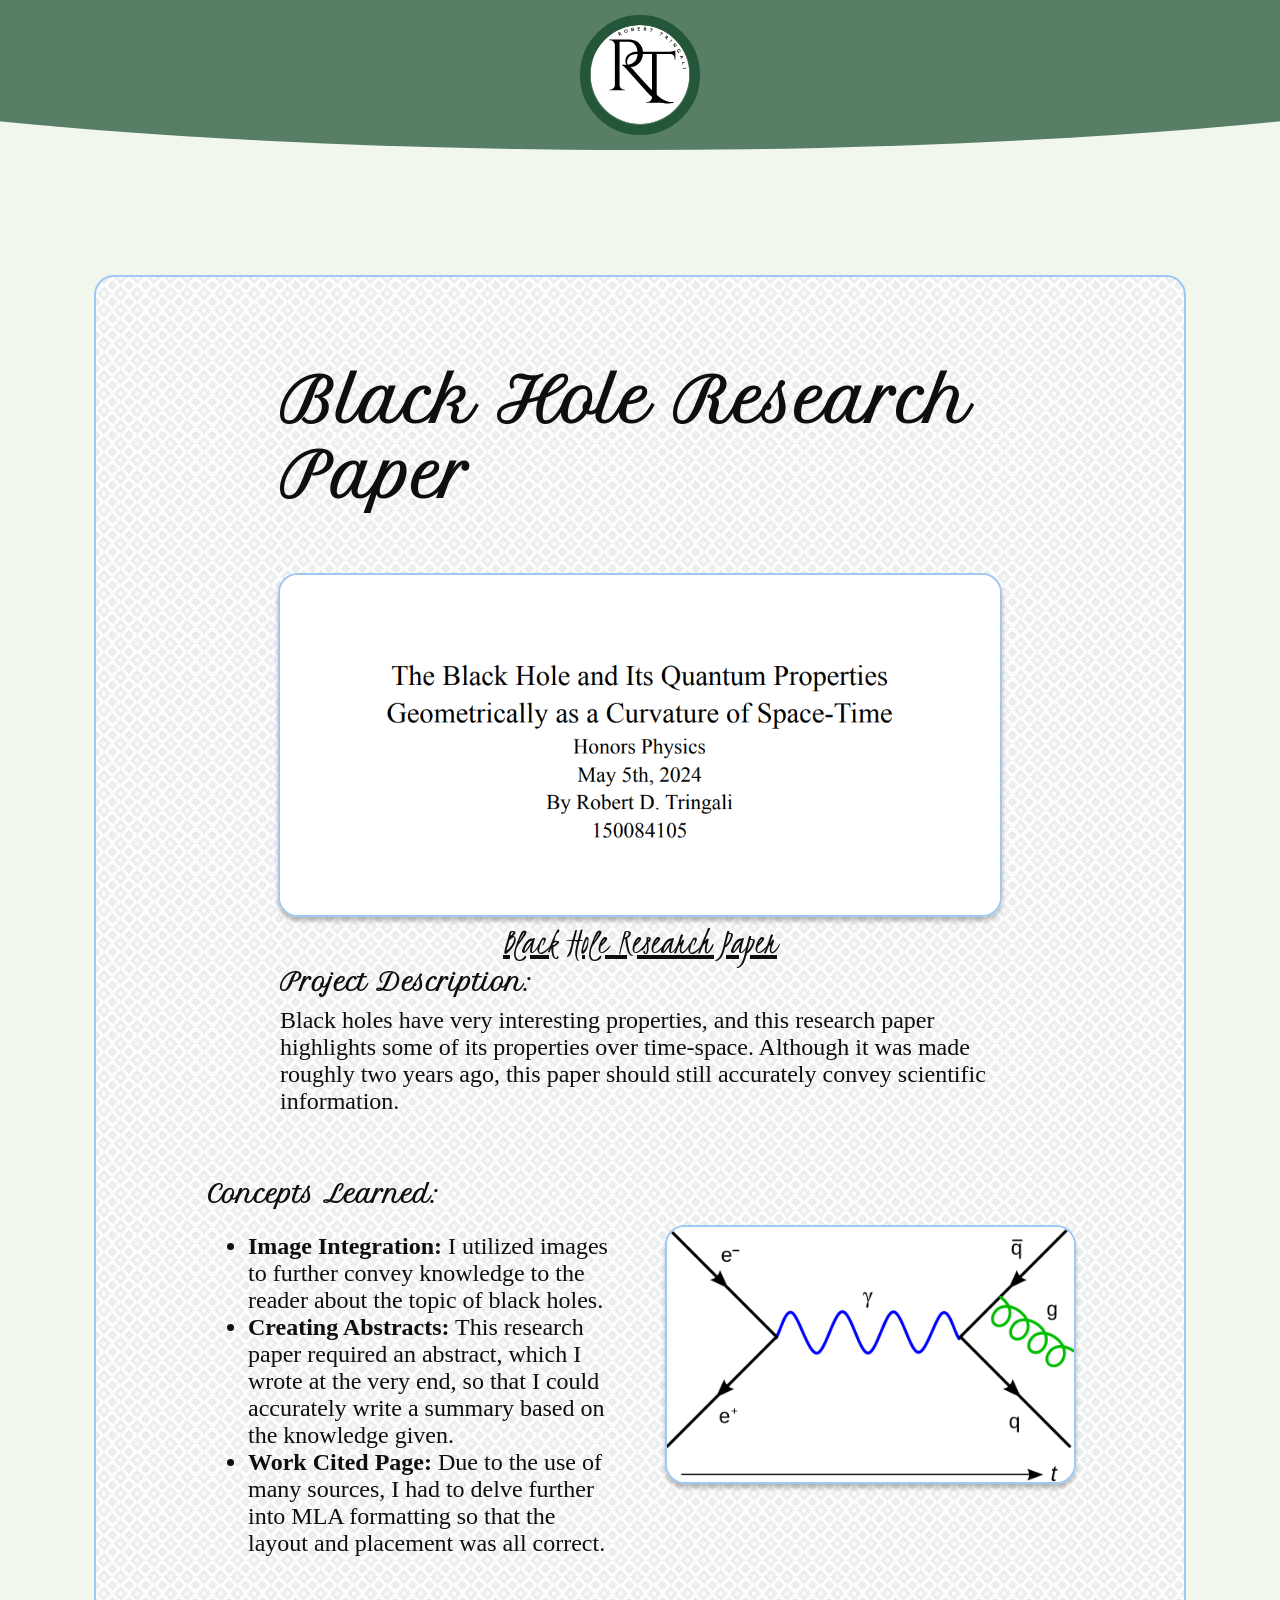
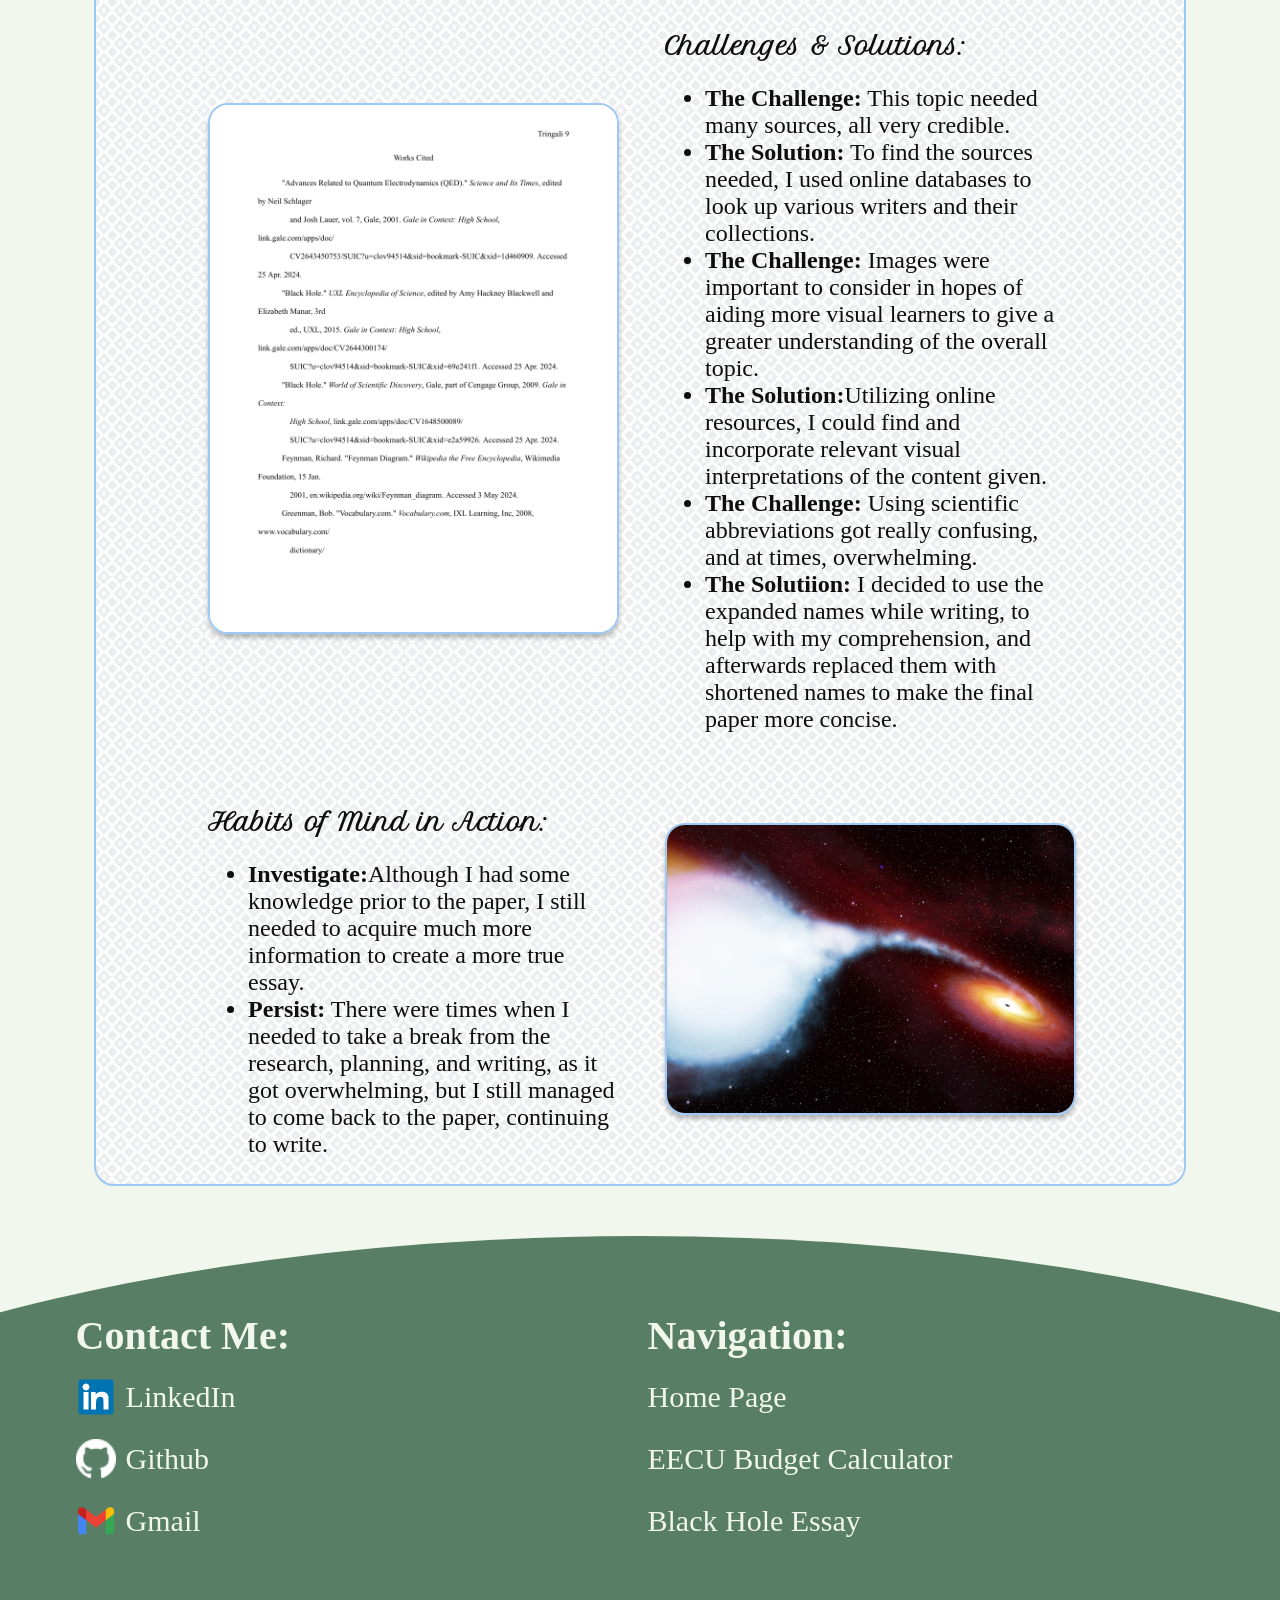
<file: project-black-hole-essay.html>
<!DOCTYPE html>
<html lang="en">

<head>
    <meta charset="UTF-8">
    <meta name="viewport" content="width=device-width, initial-scale=1.0">
    <script src="./script.js"></script>
    <link rel="stylesheet" href="./style.css">
    <title>Robert Tringali | Black Hole Research Paper</title>
    <link rel="icon" type="image/x-icon" href="./images/logo.svg">
</head>

<body>
    <nav class="rounded-edge-bottom">
        <section class="logo">
            <a href="./index.html"></a>
        </section>
    </nav>
    <main>
        <section class="project-template">
            <section class="project-template-header">
                <h1>Black Hole Research Paper</h1>
                <img src="./images/black-hole-images/cover-image.svg" alt="Cover Image" class="project-images">
                <a href="https://docs.google.com/document/d/18yAypM2BlzlralbT65T1KTbnd1u0b6oNiDPGPYqIviE/edit?usp=sharing"
                    target="_blank">Black Hole Research Paper</a>
                <section class="project-template-description-containter">
                    <h3 class="project-template-description-header">Project Description:</h3>
                    <p class="project-template-description">Black holes have very interesting properties, and this
                        research paper highlights some of its properties over time-space. Although it was made roughly
                        two years ago, this paper should still accurately convey scientific information.</p>
                </section>
            </section>
            <section class="project-template-content-essay">
                <section class="project-template-info" id="word1">
                    <h3>Concepts Learned:</h3>
                    <ul>
                        <li><strong>Image Integration:</strong> I utilized images to further convey knowledge to the
                            reader about the topic of black holes.</li>
                        <li><strong>Creating Abstracts:</strong> This research paper required an abstract, which I wrote
                            at the very end, so that I could accurately write a summary based on the knowledge given.
                        </li>
                        <li><strong>Work Cited Page:</strong> Due to the use of many sources, I had to delve further
                            into MLA formatting so that the layout and placement was all correct.</li>
                    </ul>
                </section>
                <article>
                    <img src="./images/black-hole-images/feynman-diagram.svg" alt="Feynman Diagram"
                        class="project-images">
                </article>
                <section class="project-template-info" id="word2">
                    <h3>Challenges &amp; Solutions:</h3>
                    <ul>
                        <li><strong>The Challenge:</strong> This topic needed many sources, all very credible.</li>
                        <li><strong>The Solution:</strong> To find the sources needed, I used online databases to look
                            up various writers and their collections.</li>
                        <li><strong>The Challenge:</strong> Images were important to consider in hopes of aiding more
                            visual learners to give a greater understanding of the overall topic.</li>
                        <li><strong>The Solution:</strong>Utilizing online resources, I could find and incorporate
                            relevant visual interpretations of the content given.</li>
                        <li><strong>The Challenge:</strong> Using scientific abbreviations got really confusing, and at
                            times, overwhelming.</li>
                        <li><strong>The Solutiion:</strong> I decided to use the expanded names while writing, to help
                            with my comprehension, and afterwards replaced them with shortened names to make the final
                            paper more concise.</li>
                    </ul>
                </section>
                <article>
                    <img src="./images/black-hole-images/works-cited.svg" alt="Works Cited" class="project-images">
                </article>
                <section class="project-template-info" id="word3">
                    <h3>Habits of Mind in Action:</h3>
                    <ul>
                        <li><strong>Investigate:</strong>Although I had some knowledge prior to the paper, I still
                            needed to acquire much more information to create a more true essay.</li>
                        <li><strong>Persist:</strong> There were times when I needed to take a break from the research,
                            planning, and writing, as it got overwhelming, but I still managed to come back to the
                            paper, continuing to write.</li>
                    </ul>
                </section>
                <article>
                    <img src="./images/black-hole-images/black-hole.svg" alt="Black Hole" class="project-images">
                </article>
            </section>
        </section>
    </main>
    <footer class="rounded-edge-top">
        <section class="footer-content">
            <h4 id="contact">Contact Me:</h4>
            <a id="icon-linkedin" href="https://www.linkedin.com/in/robert-tringali" target="_blank">LinkedIn</a>
            <a id="icon-github" href="https://github.com/Robbie-Netizen" target="_blank">Github</a>
            <a id="icon-gmail" href="mailto:robert@tringali.me?subject=Contact%20via%20Online%20Portfolio"
            target="_blank">Gmail</a>
            <h4 id="navigation">Navigation:</h4>
            <a id='home' href="./index.html">Home Page</a>
            <a href="./project-eecu-web.html" id="eecu">EECU Budget Calculator</a>
            <a href="./project-black-hole-essay.html" id="blackhole">Black Hole Essay</a>
        </section>
    </footer>
</body>

</html>
</file>
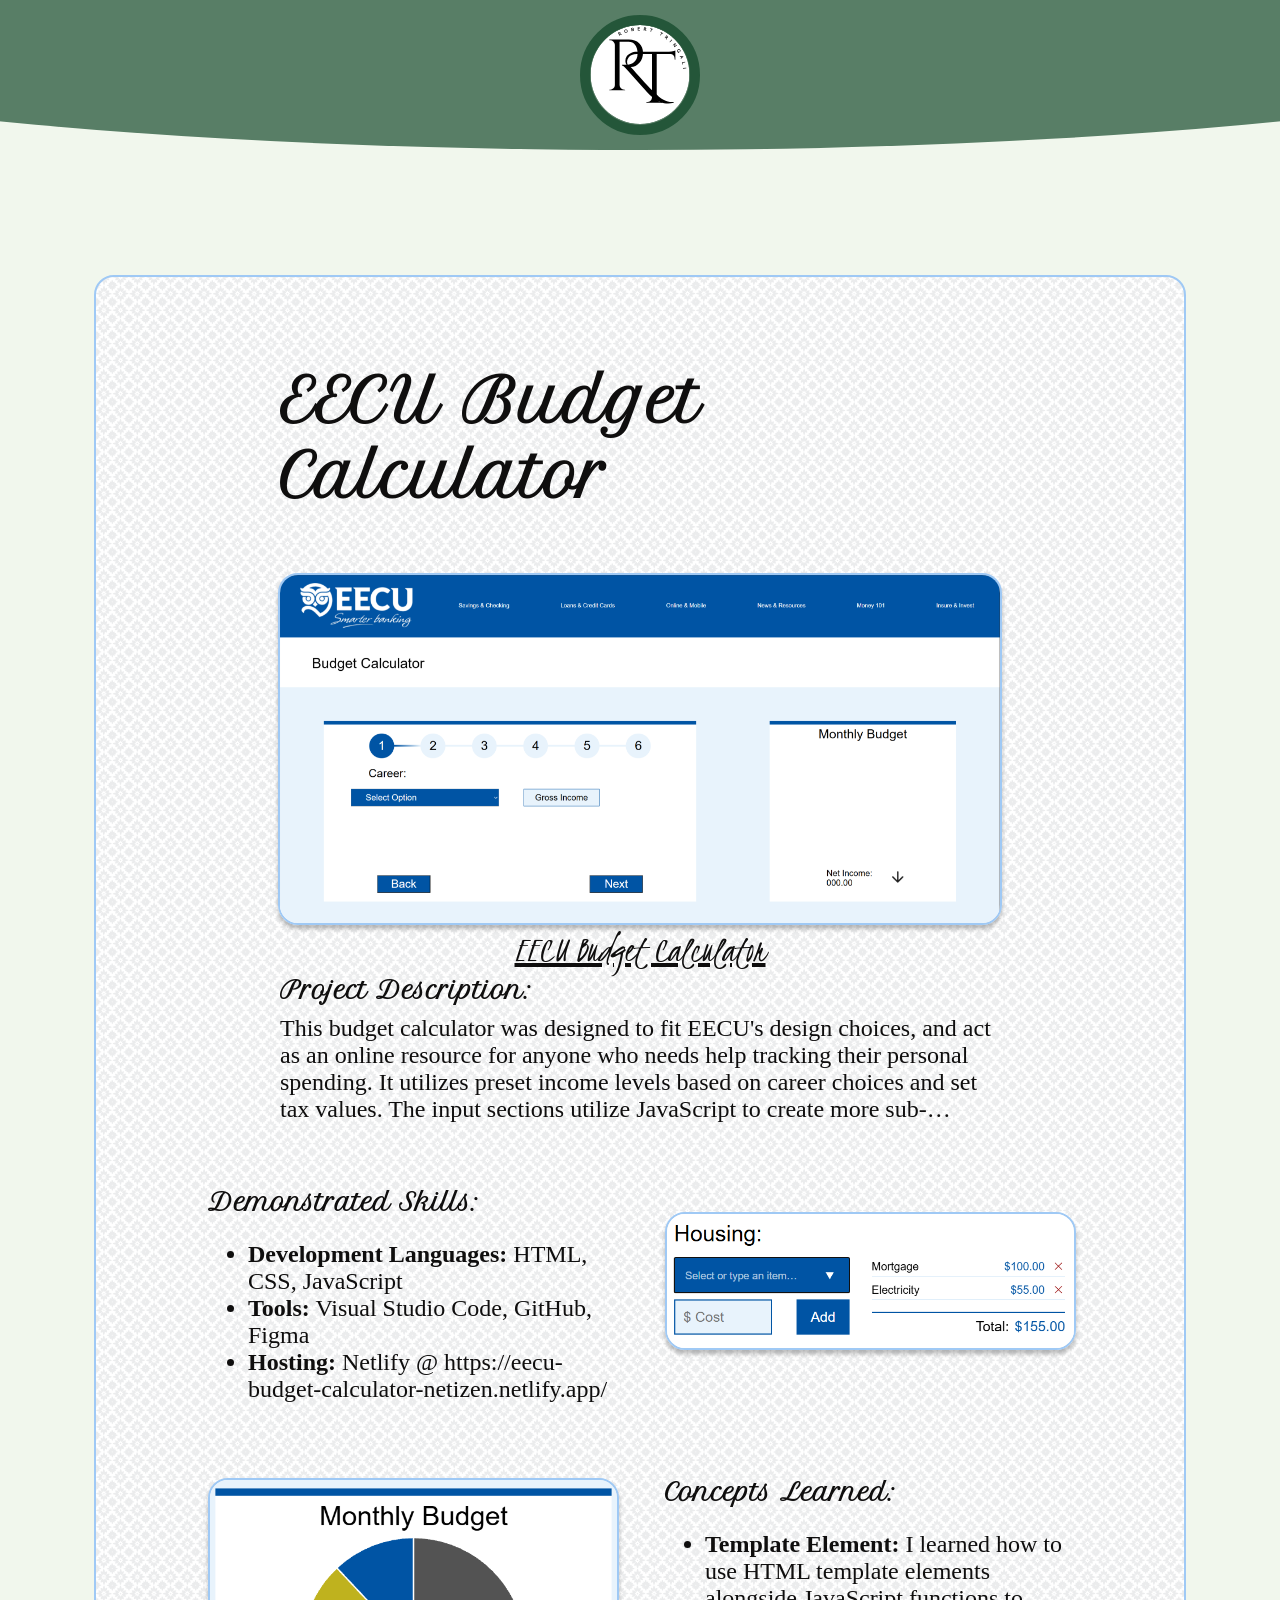
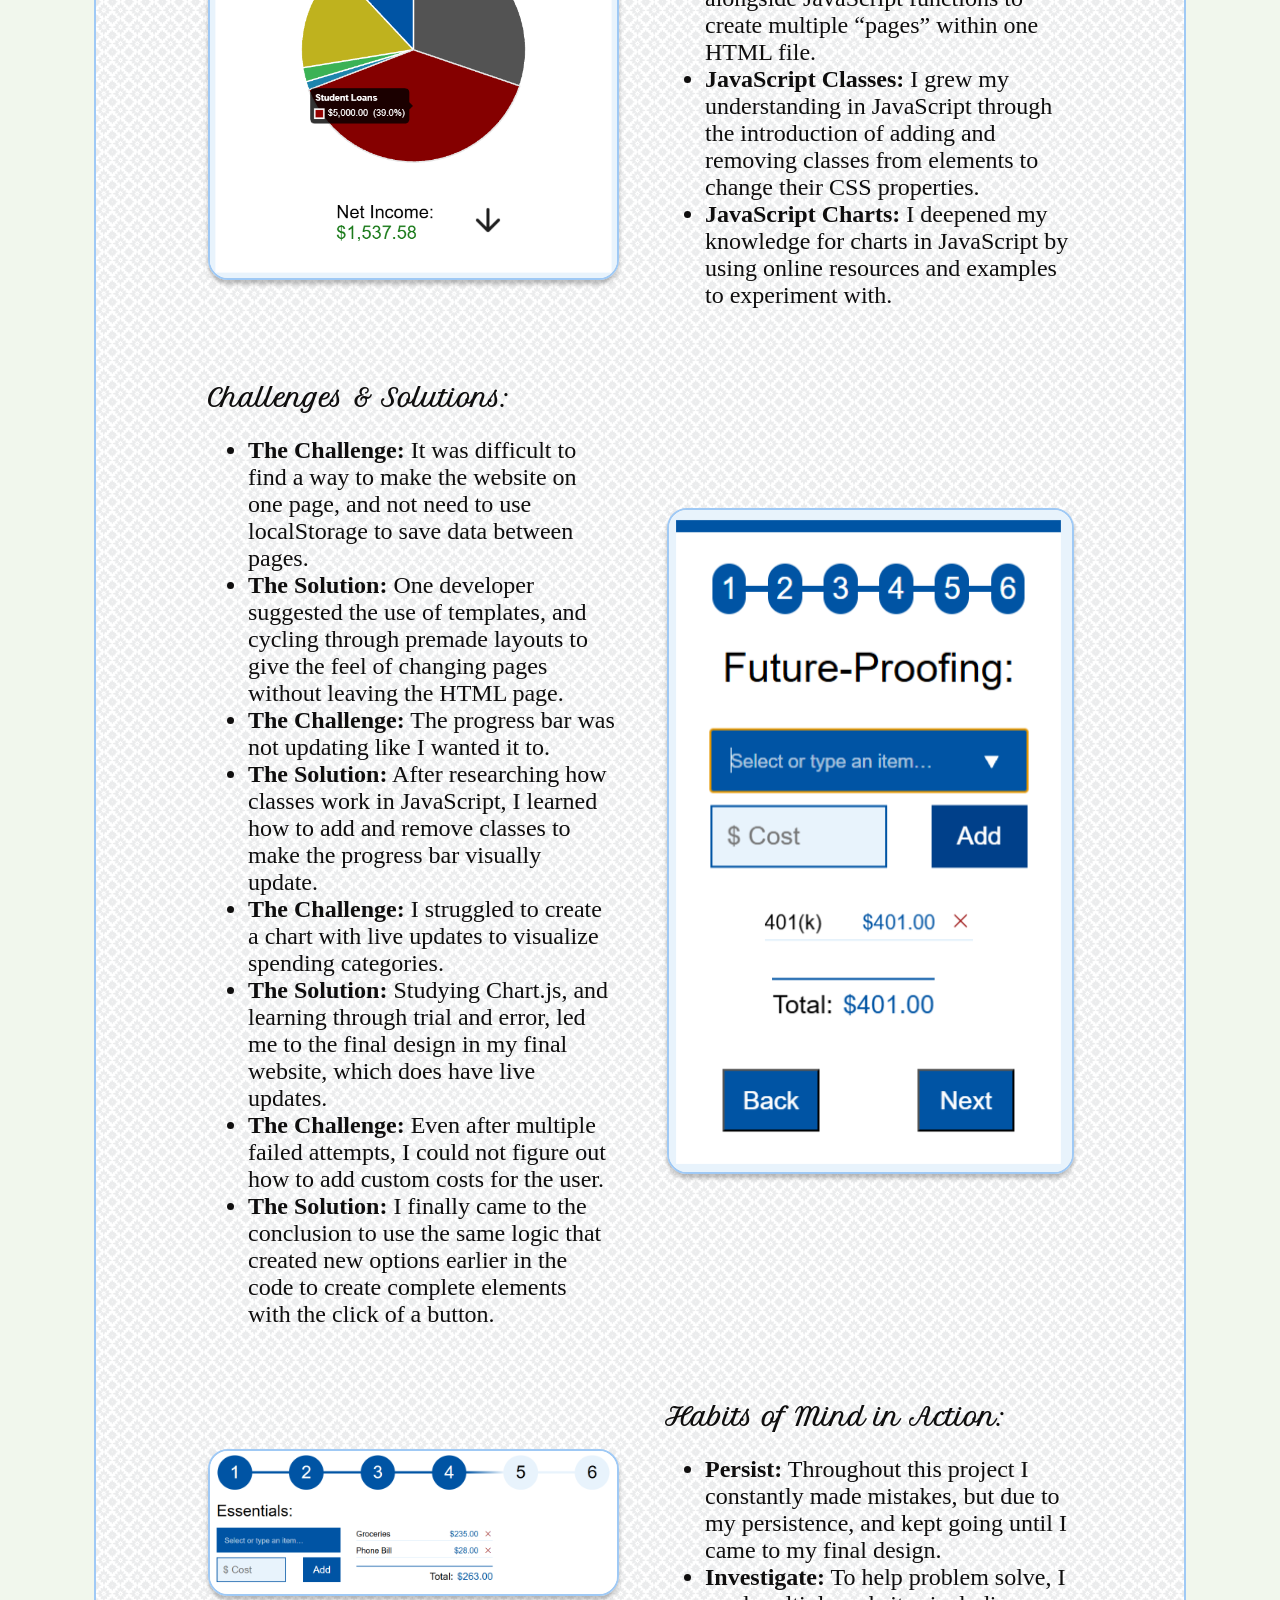
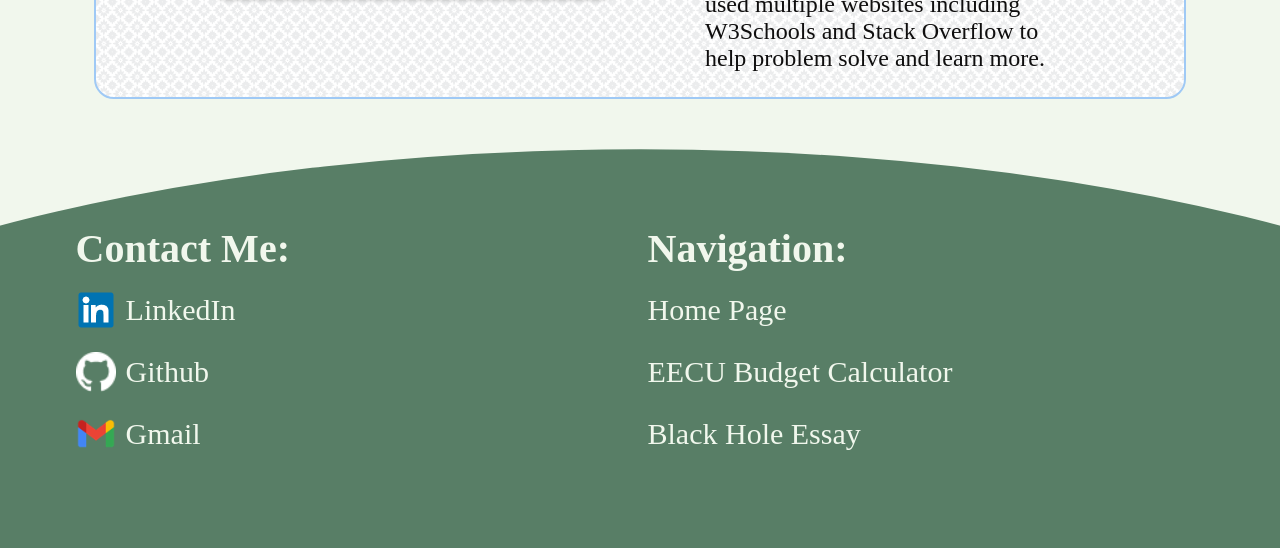
<file: project-eecu-web.html>
<!DOCTYPE html>
<html lang="en">

<head>
    <meta charset="UTF-8">
    <meta name="viewport" content="width=device-width, initial-scale=1.0">
    <script src="./script.js"></script>
    <link rel="stylesheet" href="./style.css">
    <title>Robert Tringali | EECU Budget Calculator</title>
    <link rel="icon" type="image/x-icon" href="./images/logo.svg">
</head>

<body>
    <nav class="rounded-edge-bottom">
        <section class="logo">
            <a href="./index.html"></a>
        </section>
    </nav>
    <main>
        <section class="project-template">
            <section class="project-template-header">
                <h1>EECU Budget Calculator</h1>
                <img src="./images/eecu-images/full-page.svg" alt="EECU Budget Calculator" class="project-images">
                <a href="https://eecu-budget-calculator-netizen.netlify.app/" target="_blank">EECU Budget Calculator</a>
                <section class="project-template-description-containter">
                    <h3 class="project-template-description-header">Project Description:</h3>
                    <p class="project-template-description">This budget calculator was designed to fit EECU&apos;s
                        design
                        choices, and act as an online resource for anyone who needs help tracking their personal
                        spending. It utilizes preset income levels based on career choices and set tax values. The input
                        sections utilize JavaScript to create more sub-categories, and CSS to ensure the styling and
                        layout is consistent.</p>
                </section>
            </section>
            <section class="project-template-content-code">
                <section class="project-template-info" id="word1">
                    <h3>Demonstrated Skills:</h3>
                    <ul>
                        <li><strong>Development Languages:</strong> HTML, CSS, JavaScript</li>
                        <li><strong>Tools:</strong> Visual Studio Code, GitHub, Figma</li>
                        <li><strong>Hosting:</strong> Netlify &commat;
                            https://eecu-budget-calculator-netizen.netlify.app/</li>
                    </ul>
                </section>
                <article>
                    <img src="./images/eecu-images/costs.svg" alt="Cost Table" class="project-images">
                </article>
                <section class="project-template-info" id="word2">
                    <h3>Concepts Learned:</h3>
                    <ul>
                        <li><strong>Template Element:</strong> I learned how to use HTML template elements alongside
                            JavaScript functions to create multiple “pages” within one HTML file.</li>
                        <li><strong>JavaScript Classes:</strong> I grew my understanding in JavaScript through the
                            introduction of adding and removing classes from elements to change their CSS properties.
                        </li>
                        <li><strong>JavaScript Charts:</strong> I deepened my knowledge for charts in JavaScript by
                            using online resources and examples to experiment with.</li>
                    </ul>
                </section>
                <article>
                    <img src="./images/eecu-images/pie-chart.svg" alt="Pie Chart" class="project-images">
                </article>
                <section class="project-template-info" id="word3">
                    <h3>Challenges &amp; Solutions:</h3>
                    <ul>
                        <li><strong>The Challenge:</strong> It was difficult to find a way to make the website on one
                            page, and not need to use localStorage to save data between pages.</li>
                        <li><strong>The Solution:</strong> One developer suggested the use of templates, and cycling
                            through premade layouts to give the feel of changing pages without leaving the HTML page.
                        </li>
                        <li><strong>The Challenge:</strong> The progress bar was not updating like I wanted it to.</li>
                        <li><strong>The Solution:</strong> After researching how classes work in JavaScript, I learned
                            how to add and remove classes to make the progress bar visually update.</li>
                        <li><strong>The Challenge:</strong> I struggled to create a chart with live updates to visualize
                            spending categories.</li>
                        <li><strong>The Solution:</strong> Studying Chart.js, and learning through trial and error, led
                            me to the final design in my final website, which does have live updates.</li>
                        <li><strong>The Challenge:</strong> Even after multiple failed attempts, I could not figure out
                            how to add custom costs for the user.</li>
                        <li><strong>The Solution:</strong> I finally came to the conclusion to use the same logic that
                            created new options earlier in the code to create complete elements with the click of a
                            button.</li>
                    </ul>
                </section>
                <article>
                    <img src="./images/eecu-images/media-queries.svg" alt="Media Queries" class="project-images">
                </article>
                <section class="project-template-info" id="word4">
                    <h3>Habits of Mind in Action:</h3>
                    <ul>
                        <li><strong>Persist:</strong> Throughout this project I constantly made mistakes, but due to my
                            persistence, and kept going until I came to my final design.</li>
                        <li><strong>Investigate:</strong> To help problem solve, I used multiple websites including
                            W3Schools and Stack Overflow to help problem solve and learn more.</li>
                    </ul>
                </section>
                <article>
                    <img src="./images/eecu-images/left-side.svg" alt="Cost Area Example" class="project-images">
                </article>
            </section>
        </section>
    </main>
    <footer class="rounded-edge-top">
        <section class="footer-content">
            <h4 id="contact">Contact Me:</h4>
            <a id="icon-linkedin" href="https://www.linkedin.com/in/robert-tringali" target="_blank">LinkedIn</a>
            <a id="icon-github" href="https://github.com/Robbie-Netizen" target="_blank">Github</a>
            <a id="icon-gmail" href="mailto:robert@tringali.me?subject=Contact%20via%20Online%20Portfolio"
            target="_blank">Gmail</a>
            <h4 id="navigation">Navigation:</h4>
            <a id='home' href="./index.html">Home Page</a>
            <a href="./project-eecu-web.html" id="eecu">EECU Budget Calculator</a>
            <a href="./project-black-hole-essay.html" id="blackhole">Black Hole Essay</a>
        </section>
    </footer>
</body>

</html>
</file>
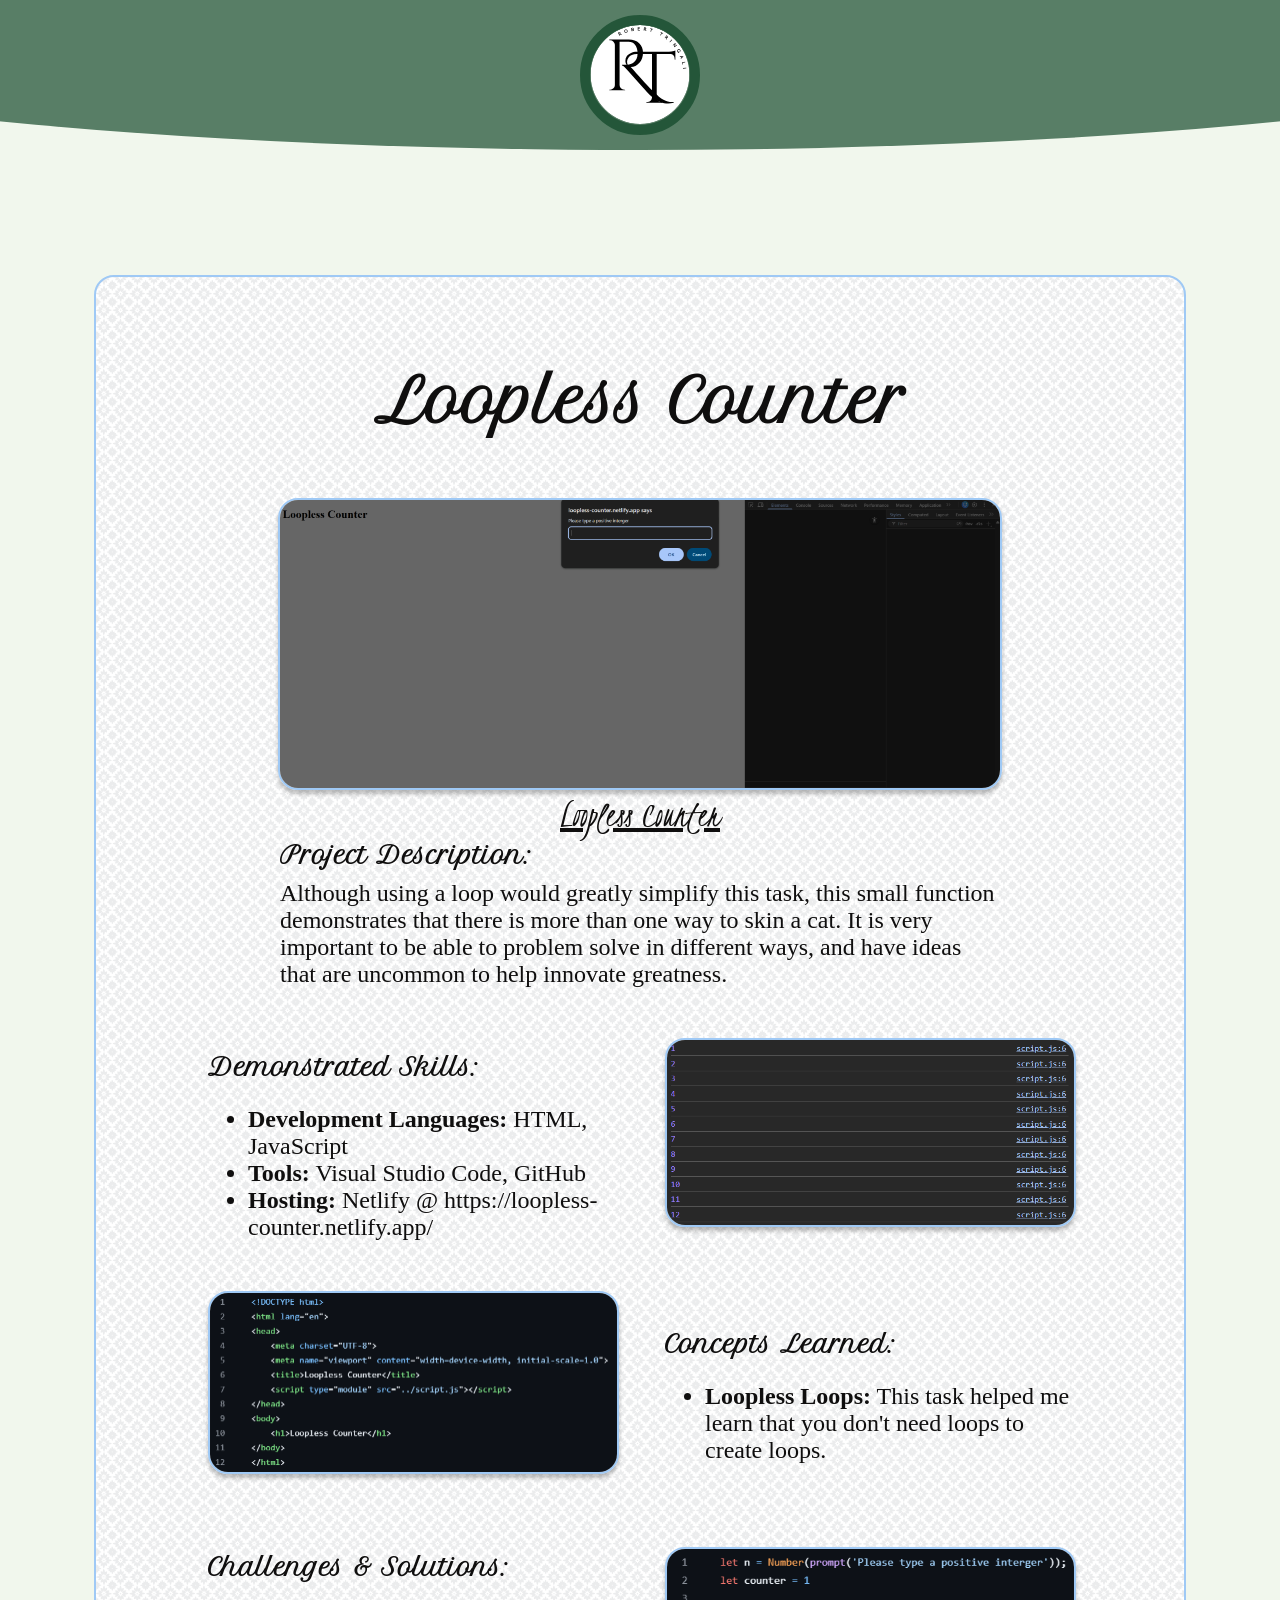
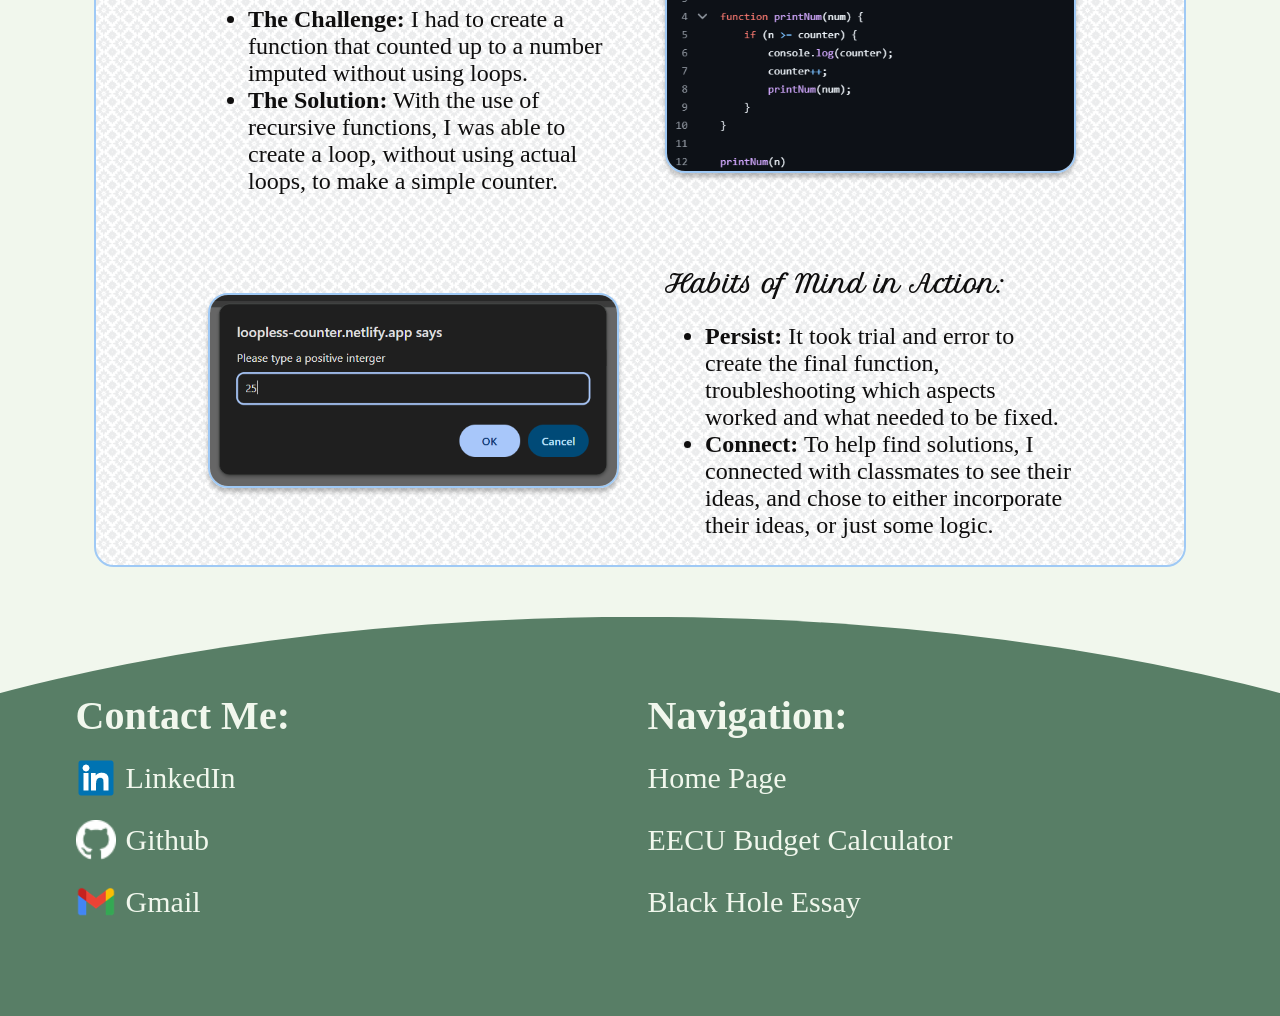
<file: project-loopless-counter-web.html>
<!DOCTYPE html>
<html lang="en">

<head>
    <meta charset="UTF-8">
    <meta name="viewport" content="width=device-width, initial-scale=1.0">
    <script src="./script.js"></script>
    <link rel="stylesheet" href="./style.css">
    <title>Loopless Counter</title>
    <link rel="icon" type="image/x-icon" href="./images/logo.svg">
</head>

<body>
    <nav class="rounded-edge-bottom">
        <section class="logo">
            <a href="./index.html"></a>
        </section>
    </nav>
    <main>
        <section class="project-template">
            <section class="project-template-header">
                <h1>Loopless Counter</h1>
                <img src="./images/loopless-counter-images/full-page.svg" alt="Loopless Counter" class="project-images">
                <a href="https://loopless-counter.netlify.app/" target="_blank">Loopless Counter</a>
                <section class="project-template-description-containter">
                    <h3 class="project-template-description-header">Project Description:</h3>
                    <p class="project-template-description">Although using a loop would greatly simplify this task, this
                        small function demonstrates that there is more than one way to skin a cat. It is very important
                        to be able to problem solve in different ways, and have ideas that are uncommon to help innovate
                        greatness.</p>
                    </section>
                </section>
                <section class="project-template-content-code">
                    <section class="project-template-info" id="word1">
                    <h3>Demonstrated Skills:</h3>
                    <ul>
                        <li><strong>Development Languages:</strong> HTML, JavaScript</li>
                        <li><strong>Tools:</strong> Visual Studio Code, GitHub</li>
                        <li><strong>Hosting:</strong> Netlify &commat; https://loopless-counter.netlify.app/</li>
                    </ul>
                </section>
                <article>
                    <img src="./images/loopless-counter-images/console-log.svg" alt="Console Log" class="project-images">
                </article>
                <section class="project-template-info" id="word2">
                    <h3>Concepts Learned:</h3>
                    <ul>
                        <li><strong>Loopless Loops:</strong> This task helped me learn that you don&apos;t need loops to
                            create loops.</li>
                        </ul>
                    </section>
                    <article>
                    <img src="./images/loopless-counter-images/html.svg" alt="HTML Code" class="project-images">
                </article>
                <section class="project-template-info" id="word3">
                    <h3>Challenges &amp; Solutions:</h3>
                    <ul>
                        <li><strong>The Challenge:</strong> I had to create a function that counted up to a number
                            imputed without using loops.</li>
                        <li><strong>The Solution:</strong> With the use of recursive functions, I was able to create a
                            loop, without using actual loops, to make a simple counter.</li>
                    </ul>
                </section>
                <article>
                    <img src="./images/loopless-counter-images/js.svg" alt="JavaScript Code" class="project-images">
                </article>
                <section class="project-template-info" id="word4">
                    <h3>Habits of Mind in Action:</h3>
                    <ul>
                        <li><strong>Persist:</strong> It took trial and error to create the final function,
                            troubleshooting which aspects worked and what needed to be fixed.</li>
                        <li><strong>Connect:</strong> To help find solutions, I connected with classmates to see their
                            ideas, and chose to either incorporate their ideas, or just some logic.</li>
                    </ul>
                </section>
                <article>
                    <img src="./images/loopless-counter-images/prompt.svg" alt="Promt" class="project-images">
                </article>
            </section>
        </section>
    </main>
        <footer class="rounded-edge-top">
            <section class="footer-content">
                <h4 id="contact">Contact Me:</h4>
                <a id="icon-linkedin" href="https://www.linkedin.com/in/robert-tringali" target="_blank">LinkedIn</a>
                <a id="icon-github" href="https://github.com/Robbie-Netizen" target="_blank">Github</a>
                <a id="icon-gmail" href="mailto:robert@tringali.me?subject=Contact%20via%20Online%20Portfolio" target="_blank">Gmail</a>
                <h4 id="navigation">Navigation:</h4>
                <a id='home' href="./index.html">Home Page</a>
                <a href="./project-eecu-web.html" id="eecu">EECU Budget Calculator</a>
                <a href="./project-black-hole-essay.html" id="blackhole">Black Hole Essay</a>
            </section>
    </footer>
</body>

</html>
</file>
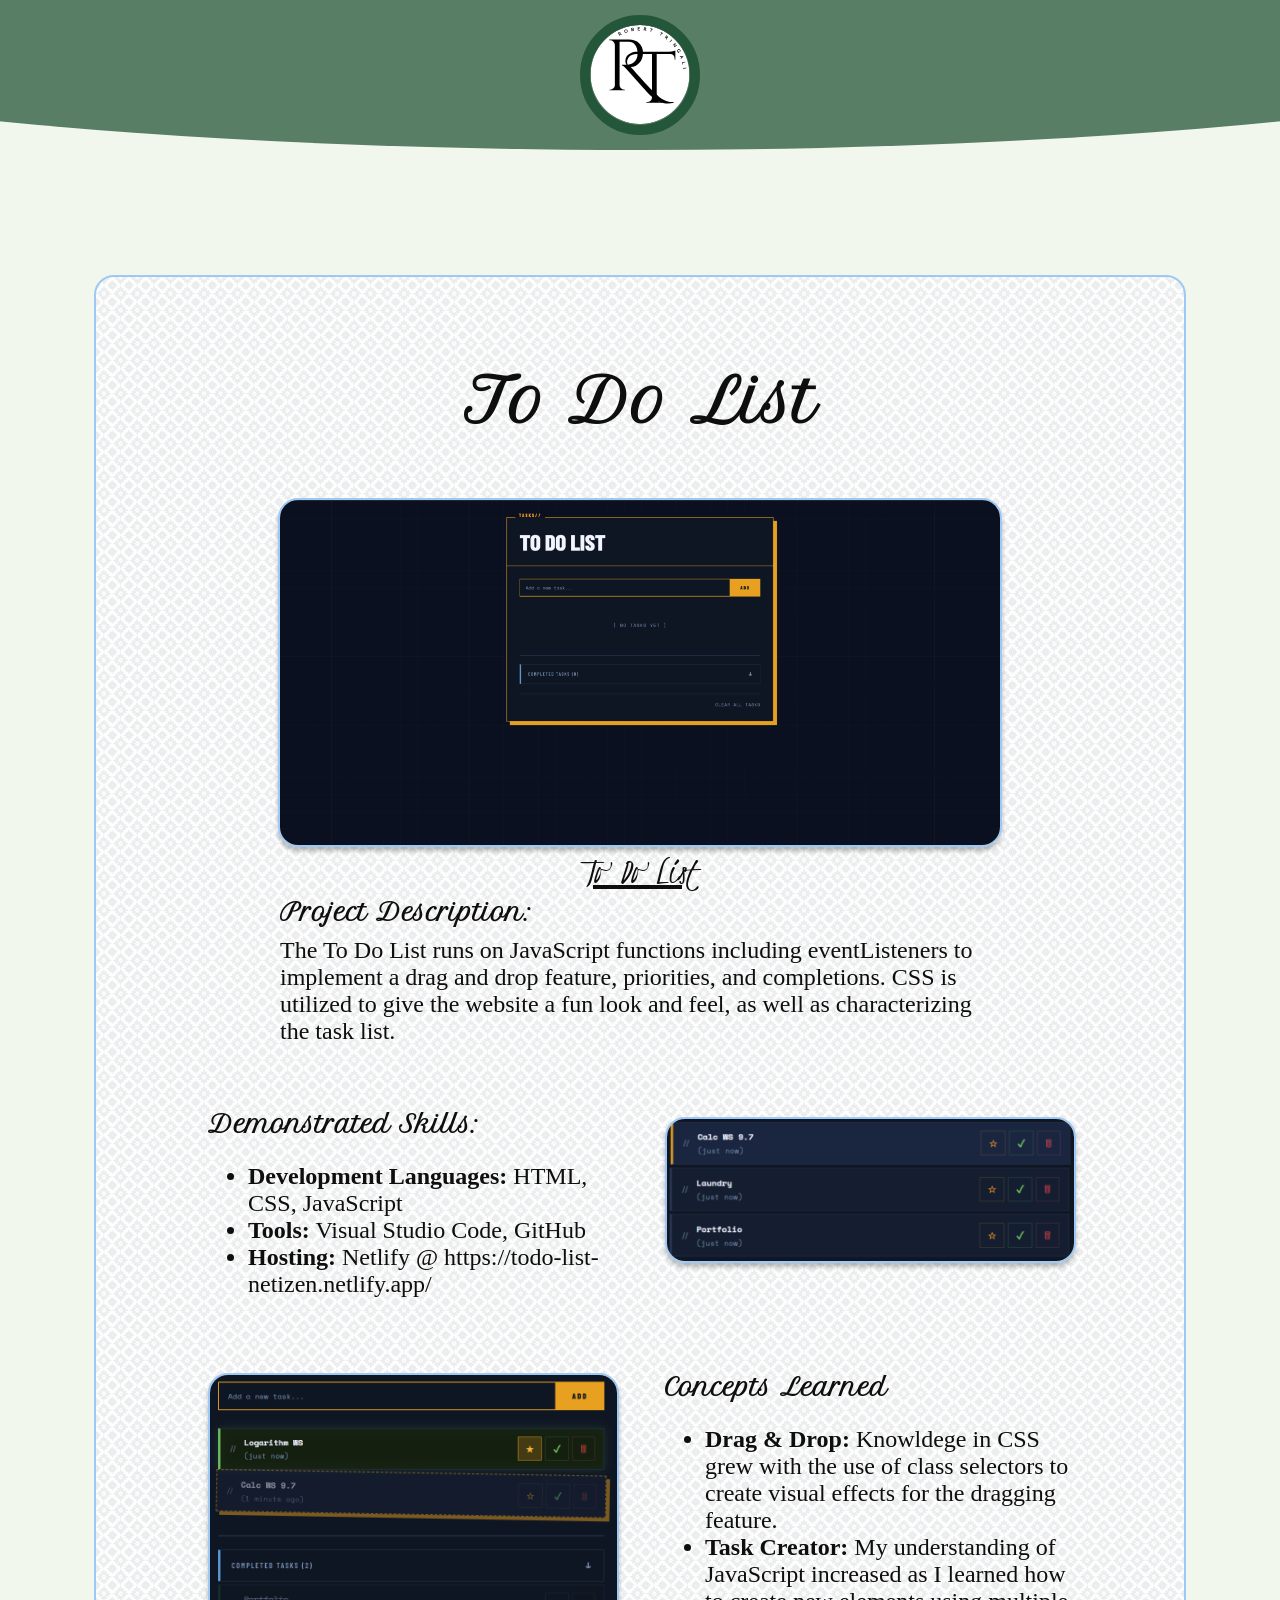
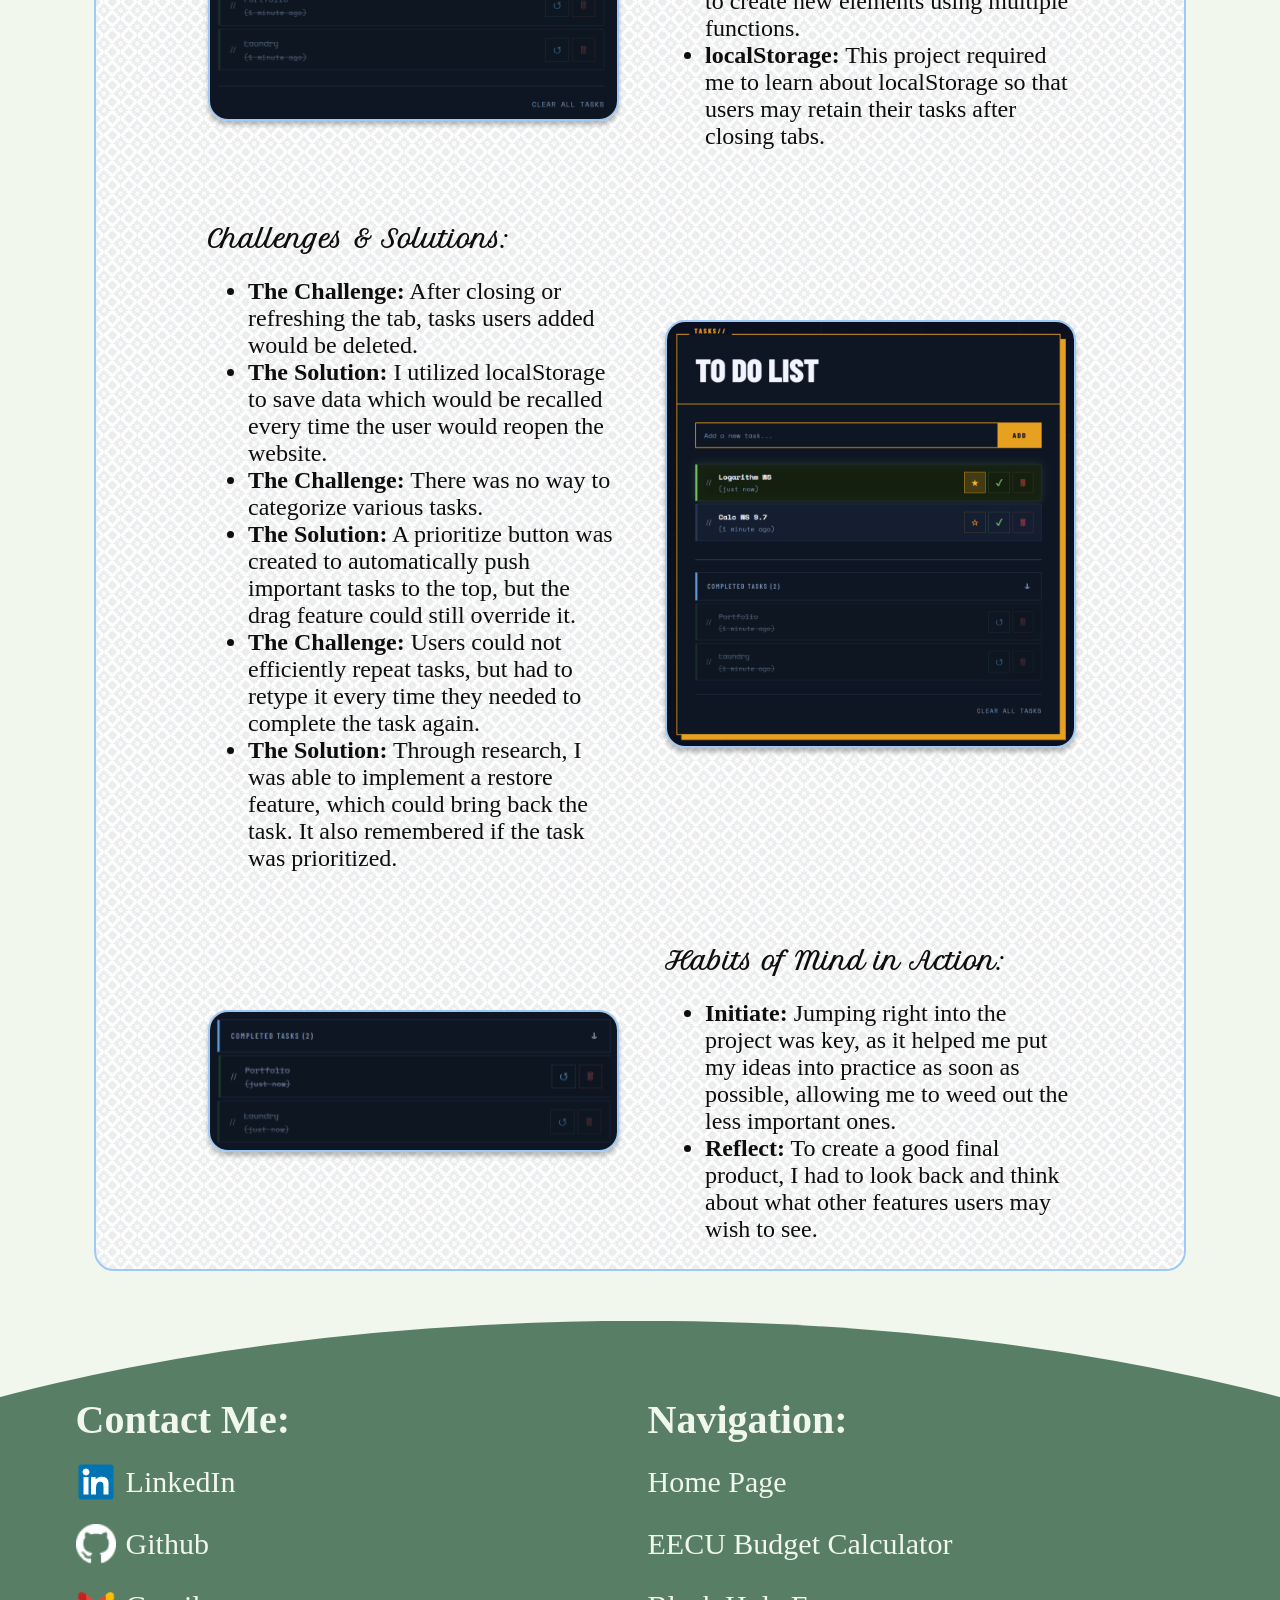
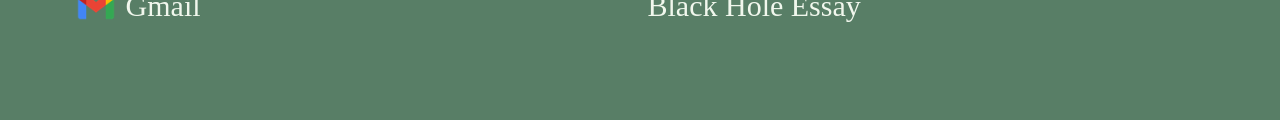
<file: project-to-do-list-web.html>
<!DOCTYPE html>
<html lang="en">

<head>
    <meta charset="UTF-8">
    <meta name="viewport" content="width=device-width, initial-scale=1.0">
    <script src="./script.js"></script>
    <link rel="stylesheet" href="./style.css">
    <title>Robert Tringali | To Do List</title>
    <link rel="icon" type="image/x-icon" href="./images/logo.svg">
</head>

<body>
    <nav class="rounded-edge-bottom">
        <section class="logo">
            <a href="./index.html"></a>
        </section>
    </nav>
    <main>
        <section class="project-template">
            <section class="project-template-header">
                <h1>To Do List</h1>
                <img src="./images/to-do-list-images/full-page.svg" alt="To Do List" class="project-images">
                <a href="https://todo-list-netizen.netlify.app/" target="_blank">To Do List</a>
                <section class="project-template-description-containter">
                    <h3 class="project-template-description-header">Project Description:</h3>
                    <p class="project-template-description">The To Do List runs on JavaScript functions including
                        eventListeners to implement a drag and drop feature, priorities, and completions. CSS is
                        utilized to give the website a fun look and feel, as well as characterizing the task list.</p>
                </section>
            </section>
            <section class="project-template-content-code">
                <section class="project-template-info" id="word1">
                    <h3>Demonstrated Skills:</h3>
                    <ul>
                        <li><strong>Development Languages:</strong> HTML, CSS, JavaScript</li>
                        <li><strong>Tools:</strong> Visual Studio Code, GitHub</li>
                        <li><strong>Hosting:</strong> Netlify &commat; https://todo-list-netizen.netlify.app/</li>
                    </ul>
                </section>
                <article>
                    <img src="./images/to-do-list-images/active-items.svg" alt="Current tasks" class="project-images">
                </article>
                <section class="project-template-info" id="word2">
                    <h3>Concepts Learned</h3>
                    <ul>
                        <li><strong>Drag &amp; Drop:</strong> Knowldege in CSS grew with the use of class selectors to
                            create visual effects for the dragging feature.</li>
                        <li><strong>Task Creator:</strong> My understanding of JavaScript increased as I learned how to
                            create new elements using multiple functions.</li>
                        <li><strong>localStorage:</strong> This project required me to learn about localStorage so that
                            users may retain their tasks after closing tabs.</li>
                    </ul>
                </section>
                <article>
                    <img src="./images/to-do-list-images/special-feature.svg" alt="Hover effect" class="project-images">
                </article>
                <section class="project-template-info" id="word3">
                    <h3>Challenges &amp; Solutions:</h3>
                    <ul>
                        <li><strong>The Challenge:</strong> After closing or refreshing the tab, tasks users added would
                            be deleted.</li>
                        <li><strong>The Solution:</strong> I utilized localStorage to save data which would be recalled
                            every time the user would reopen the website.</li>
                        <li><strong>The Challenge:</strong> There was no way to categorize various tasks.</li>
                        <li><strong>The Solution:</strong> A prioritize button was created to automatically push
                            important tasks to the top, but the drag feature could still override it.</li>
                        <li><strong>The Challenge:</strong> Users could not efficiently repeat tasks, but had to retype
                            it every time they needed to complete the task again.</li>
                        <li><strong>The Solution:</strong> Through research, I was able to implement a restore feature,
                            which could bring back the task. It also remembered if the task was prioritized.</li>
                    </ul>
                </section>
                <article>
                    <img src="./images/to-do-list-images/useage.svg" alt="In use" class="project-images">
                </article>
                <section class="project-template-info" id="word4">
                    <h3>Habits of Mind in Action:</h3>
                    <ul>
                        <li><strong>Initiate:</strong> Jumping right into the project was key, as it helped me put my
                            ideas into practice as soon as possible, allowing me to weed out the less important ones.
                        </li>
                        <li><strong>Reflect:</strong> To create a good final product, I had to look back and think about
                            what other features users may wish to see.</li>
                    </ul>
                </section>
                <article>
                    <img src="./images/to-do-list-images/completed-tasks.svg" alt="Completed Tasks"
                        class="project-images">
                </article>
            </section>
        </section>
    </main>
    <footer class="rounded-edge-top">
        <section class="footer-content">
            <h4 id="contant-me">Contact Me:</h4>
            <a id="icon-linkedin" href="https://www.linkedin.com/in/robert-tringali" target="_blank">LinkedIn</a>
            <a id="icon-github" href="https://github.com/Robbie-Netizen" target="_blank">Github</a>
            <a id="icon-gmail" href="mailto:robert@tringali.me?subject=Contact%20via%20Online%20Portfolio"
            target="_blank">Gmail</a>
            <h4 id="navigation">Navigation:</h4>
            <a id='home' href="./index.html">Home Page</a>
            <a href="./project-eecu-web.html" id="eecu">EECU Budget Calculator</a>
            <a href="./project-black-hole-essay.html" id="blackhole">Black Hole Essay</a>
        </section>
    </footer>
</body>

</html>
</file>
<file: style.css>
@import url('https://fonts.googleapis.com/css2?family=Kristi&family=Petit+Formal+Script&family=Rochester&display=swap');

:root {
    --primary-accent: #9FC9F5;
    --primary-dark: #0F0E0E;
    --primary-light: #F1F7ED;
    --secondary-background: 36, 86, 57;
    --header-font: 'Petit Formal Script', cursive;
    --paragraph-font: 'Rochester', cursive;
    --link-font: 'Kristi', cursive;
}

body {
    margin: 0;
    background: var(--primary-light);
    overscroll-behavior: contain;
    scrollbar-gutter: stable both-edges;
}

main {
    display: flex;
    flex-direction: column;
    align-items: center;
}

h1 {
    font-size: 60px;
    font-family: var(--header-font);
    color: var(--primary-dark);
}

h2 {
    font-size: 40px;
    font-family: var(--header-font);
    color: var(--primary-dark);
}

h3 {
    font-size: 24px;
    font-family: var(--header-font);
    color: var(--primary-dark);
}

p {
    display: -webkit-box;
    -webkit-line-clamp: 4;
    -webkit-box-orient: vertical;
    overflow: hidden;
    text-overflow: ellipsis;
    max-height: 155px;
    align-self: stretch;
    text-overflow: ellipsis;
    font-size: 24px;
    font-family: var(--paragraph-font);
    color: var(--primary-dark);
}

li {
    font-size: 24px;
    font-family: var(--paragraph-font);
    color: var(--primary-dark);
}


/* Navigation */
nav {
    position: sticky;
    top: 0;
    background-color: rgba(var(--secondary-background), .5);
    padding: 25px 0px;
    margin-bottom: 25px;
    display: flex;
    justify-content: center;
    align-items: center;
    width: 100%;
}


/* Carouseling Images*/
#carousel {
    height: 90vh;
}

ul {
    margin: 0;
}

/* Navigation */

.rounded-edge-bottom {
    /* update the 85% to control the curvature
       you can also update the 50% to control the position
    */
    clip-path: ellipse(85% 100% at 50% 0);
    background: rgba(var(--secondary-background), .75);
}

.rounded-edge-top {
    /* update the 85% to control the curvature
       you can also update the 50% to control the position
    */
    clip-path: ellipse(85% 100% at 50% 100%);
    background: rgba(var(--secondary-background), .75);
}

.logo {
    width: 100px;
    height: 100px;
    background-image: url(./images/logo.svg);
    background-size: contain;
    background-repeat: no-repeat;
    background-position: center;
    border-radius: 100px;
    outline: 10px solid rgb(var(--secondary-background));
    box-shadow: 0 4px 4px 0 rgba(0, 0, 0, 0.25);

    & a {
        display: block;
        margin: 0;
        width: 100%;
        height: 100%;
    }
}

/* Project Cards */
#project-cards {
    display: inline-grid;
    height: fit-content;
    margin: 5% 10%;
    row-gap: 50px;
    column-gap: 150px;
    grid-template-rows: fit-content(100%) fit-content(100%) minmax(0, 1fr);
    grid-template-columns: repeat(2, fit-content(100%));
    grid-template-areas: "eecu eecu"
        "todo loopless"
        "animal blackhole";
}

#card-eecu {
    grid-area: eecu;
}

#card-to-do {
    grid-area: todo;
}

#card-loopless {
    grid-area: loopless;
}

#card-animal {
    grid-area: animal;
}

#card-black-hole {
    grid-area: blackhole;
}

.project-card {
    display: flex;
    height: auto;
    min-width: 35%;
    max-width: 100%;
    padding: 25px 50px;
    gap: 25px;
    flex-direction: column;
    justify-content: space-between;
    align-items: center;
    justify-self: center;
    border-radius: 20px;
    border: 2px solid var(--primaryAccent, #9FC9F5);
    background: url(./images/bg-design.png) 0px 0px/200px 200px repeat;
    box-shadow: 0 4px 4px 0 rgba(0, 0, 0, 0.25);

    & h2 {
        margin: 0;
    }

    & img {
        height: auto;
        width: auto;
        max-width: 100%;
        max-height: 50vh;
    }
}

.project-description {
    height: 180px;
    display: flex;
    flex-direction: column;
    justify-content: flex-start;
    align-items: flex-start;
    gap: 10px;
    align-self: start;
    justify-self: start;
}

.project-description * {
    margin: 0;
}


/* Project Template Page */
.project-template {
    display: flex;
    width: 75%;
    padding: 2% 5%;
    height: fit-content;
    margin-top: 100px;
    margin-bottom: 50px;
    flex-direction: column;
    align-items: center;
    gap: 40px;
    border-radius: 20px;
    border: 2px solid var(--primary-accent);
    background: url(/images/bg-design.png) 0% 0% / 200px 200px repeat;
}

[class^="project-template-content"] {
    display: grid;
    justify-content: center;
    justify-items: center;
    align-items: center;
    width: 90%;
    height: fit-content;
    row-gap: 50px;
    column-gap: 50px;
    flex-shrink: 0;
}

.project-images {
    width: 100%;
    height: fit-content;
    box-shadow: 0 4px 4px 0 rgba(0, 0, 0, 0.25);
    border-radius: 20px;
    border: 2px solid var(--primaryAccent, #9FC9F5);
}


.project-template-content-code {
    grid-template-rows: repeat(4, auto);
    grid-template-columns: repeat(2, 1fr);
    grid-template-areas: "word1 image1"
        "image2 word2"
        "word3 image3"
        "image4 word4";
}

.project-template-content-essay {
    grid-template-rows: repeat(3, auto);
    grid-template-columns: repeat(2, 1fr);
    grid-template-areas: "word1 image1"
        "image2 word2"
        "word3 image3";
}

#word1 {
    grid-area: word1;
}

#word2 {
    grid-area: word2;
}

#word3 {
    grid-area: word3;
}

#word4 {
    grid-area: word4;
}

.project-template-info {
    width: 100%;
}

.project-template-description-containter {
    display: flex;
    flex-direction: column;
    justify-content: flex-start;
    align-items: flex-start;
    gap: 10px;
    align-self: start;
    justify-self: start;
}

.project-template-description-containter * {
    margin: 0;
}

.project-template-header {
    display: flex;
    flex-direction: column;
    align-items: center;
    width: 75%;
}

.project-template-header a {
    font-family: var(--link-font);
    font-size: 40px;
    color: var(--primary-dark);
}


/* Dialog Cards (Project Card Pop-Ups) */
body:has(section.shown) {
    overflow-y: hidden;

}

.shown {
    display: flex;
    width: 85%;
    height: 90vh;
    min-width: 500px;
    max-width: 1250px;
    max-height: 924px;
    padding: 25px 100px;
    flex-direction: column;
    justify-content: space-between;
    align-items: center;
    border-radius: 20px;
    border: 2px solid var(--primary-accent);
    background: url(/images/bg-design.png) 0% 0% / 200px 200px repeat;
    box-shadow: 0 4px 40px 0 rgba(0, 0, 0, 0.50);
}

#large-card-holder {
    position: fixed;
    top: 50%;
    left: 50%;
    transform: translate(-50%, -50%);
    width: 100vw;
    height: 100vh;
    background-color: #00000020;
    display: flex;
    align-items: center;
    justify-content: center;
    z-index: 1;
}

.inactive {
    display: none !important;
}

.hidden {
    display: none !important;
}

.image-button {
    display: flex;
    flex-direction: column;
    align-items: center;
    gap: 25px;
}

.project-hyplink {
    display: flex;
    padding: 25px;
    justify-content: center;
    align-items: center;
    text-decoration: none;
    color: var(--primary-dark);
    font-family: var(--paragraph-font);
    font-size: 32px;
    border-radius: 10px;
    background: url(./images/button-states/inactive.svg) 100% / cover repeat;
    box-shadow: 0 4px 10px 0 rgba(0, 0, 0, 0.50);
}

.project-hyplink:hover {
    color: var(--primary-light);
    background: url(./images/button-states/hover.svg) 100% / cover repeat;
}

.project-hyplink:active {
    color: var(--primary-light);
    background: url(./images/button-states/active.svg) 100% / cover repeat;
}

/* Footer */
footer {
    z-index: -1;
    background-color: rgb(var(--secondary-background));
    overflow-x: hidden;
    color: var(--primary-light);
    padding: 2vw;
    overflow: hidden;
    align-self: center;

    & h4 {
        font-size: 40px;
        margin: 0px;
    }
}

.footer-content {
    padding: 50px;
    display: grid;
    grid-template-columns: 1fr 1fr;
    grid-template-rows: repeat(4, 1fr);
    grid-template-areas: 'contact nav'
                         'linkedin home'
                         'github eecu'
                         'gmail blackhole'
                         'resume .';
    gap: 15px;
    align-items: center;

    & a {
        color: var(--primary-light);
        text-decoration: none;
        font-size: 30px;
        width: max-content;
        display: flex;
        flex-direction: row;
        align-items: center;
        gap: 10px
    }

    & #contact {
        grid-area: contact;
    }

    & #navigation {
        grid-area: nav; 
    }

    & #icon-linkedin {
        grid-area: linkedin;
    }
    
    & #icon-github {
        grid-area: github;
    }

    & #icon-gmail {
        grid-area: gmail;
    }

    & #resume {
        grid-area: resume;
    }

    & #home {
        grid-area: home;
    }

    & #eecu {
        grid-area: eecu;
    }

    & #blackhole {
        grid-area: blackhole;
    }
}

#icon-linkedin::before {
    display: inline-block;
    position: relative;
    content: '';
    background-image: url(./images/icons/linkedin.png);
    background-size: 40px;
    width: 40px;
    height: 40px;
}

#icon-github::before {
    display: inline-block;
    position: relative;
    content: '';
    background-image: url(./images/icons/github.png);
    background-size: 40px;
    width: 40px;
    height: 40px;
}

#icon-gmail::before {
    display: inline-block;
    position: relative;
    content: '';
    background-image: url(./images/icons/gmail.png);
    background-size: 40px;
    width: 40px;
    height: 40px;
}

/* Media Queries */

@media screen and (max-width: 1000px) {
    #project-cards {
        display: flex;
        flex-direction: column;
    }

    .footer-content {
        display: flex;
        flex-direction: column;
    }

    p {
        -webkit-line-clamp: 3;
    }

    .shown {
        width: 90vw;
        height: 90vh;
        padding: 10px;
    }

    .shown h2 {
        width: 90%;
        text-align: center;
    }

    .shown .image-button img {
        display: none;
    }

    .shown .project-description {
        width: 90vw;
        align-self: center;
    }

    [class^='project-template-content'] {
        display: flex;
        flex-direction: column;
    }
}
</file>
